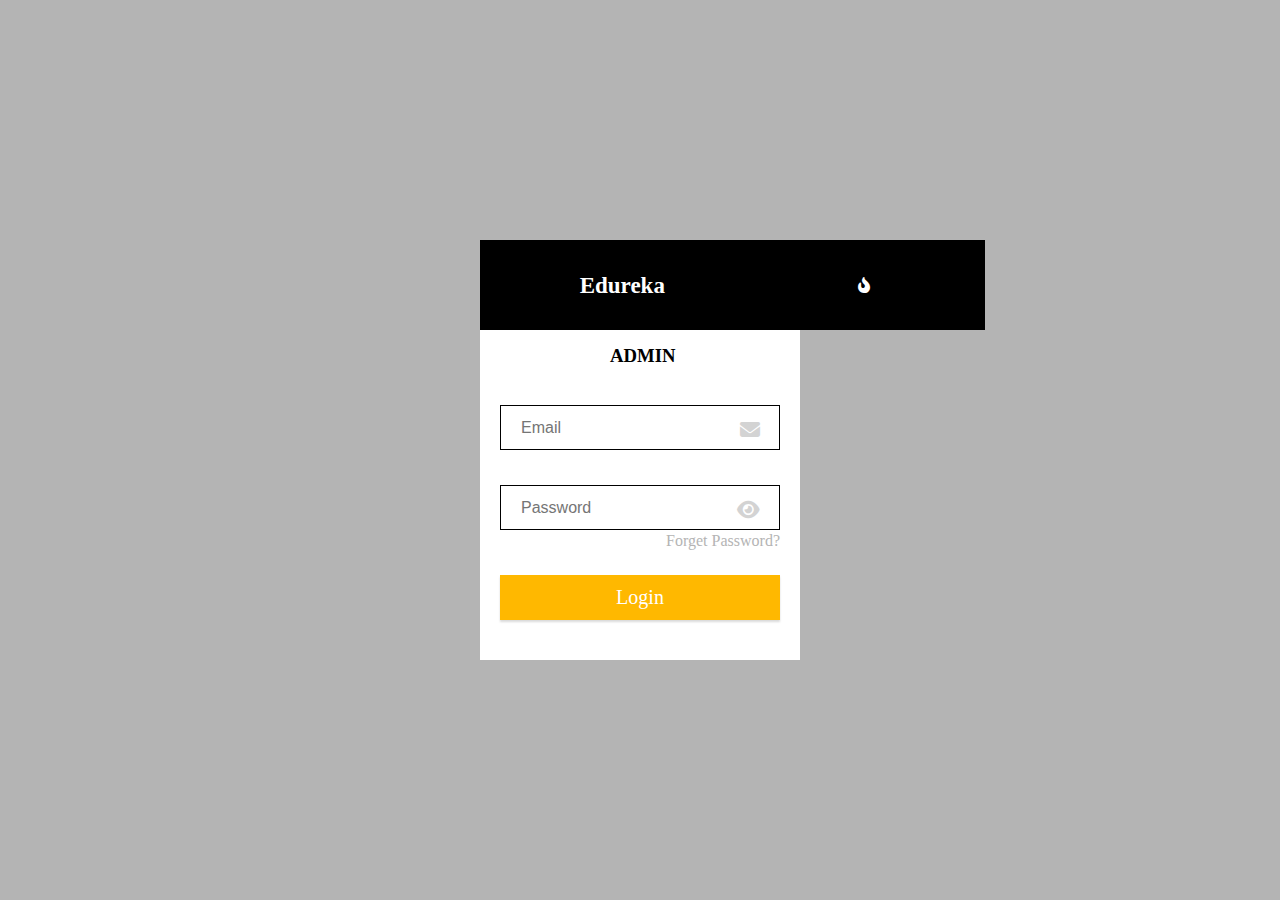
<file: loginForm.html>
<!DOCTYPE html>
<html lang="en">
<head>
    <meta charset="UTF-8">
    <meta name="viewport" content="width=device-width, initial-scale=1.0">
    <title>LOGIN</title>
    <link rel="stylesheet" href="login.css">
    <link href='https://unpkg.com/boxicons@2.1.4/css/boxicons.min.css' rel='stylesheet'>
    <link rel="stylesheet" href="https://cdnjs.cloudflare.com/ajax/libs/font-awesome/6.1.1/css/all.min.css">
<script defer src="./logInValidation.js"></script>
</head>
<body>
    <div class="wrapper">
        
        <nav class="icon-text-container"><h2 class="Edureka">Edureka</h2>
            <i class="fa-solid fa-fire-flame-curved"></i></nav>
       <section> <h3>ADMIN</h3>
       </section>        
       
            <form id="form" action="/">
                <div class="input-box">
            <input id="EMail" type="text" placeholder="Email">
            <i class="fa-solid fa-envelope"></i>
           
            <!-- <i class='bx bxs-envelope' ></i> -->
            <!-- <i class='bx bxs-error-circle'></i> -->
            <div class="error"></div>
        </div>
    <!-- </div> -->
       <!-- <div class="input-control"> -->
        <div class="input-box">
            <input id="PASSWORD" type="password" placeholder="Password" >
            <i class="fa-solid fa-eye" id="show-password"></i>
            <!-- <i class='bx bx-low-vision'></i> -->
            <!-- <i class='bx bxs-error-circle'></i> -->
            <div class="error"></div>
           
        </div>
    <!-- </div> -->
        <div class="remember-forgot">
            <label for=""></label>
            <a href="#">Forget Password?</a>
        </div>
        <button type="submit" class="btn">Login</button>
    </form>
    </div>
</body>
</html>
</file>
<file: login.css>
.Edureka {
    font-size: 16px; /* Adjust the font size as needed */
    color: #000; /* Text color */
    margin-left: 10px;
    font-size: 23px;
font-weight: 900;
font-family: 'Times New Roman';
top: 1px;
line-height: 1px;
letter-spacing: 0em;
text-align: left;

}
.icon-text-container {
    display: flex;
    align-items: center; /* Vertically center the items */
}

*{
    margin: 0;
    padding: 0;
    box-sizing: border-box;

}
body{
    display: flex;
    justify-content: center;
    align-items: center;
    min-height: 100vh;
    background-position: center;
    background-color: #B4B4B4;
}
.wrapper{
    width: 320px;
    /* height: 60vh; */
    /* color: #fff; */
    background-color: white;
    padding: 40px 20px;
}
.wrapper .input-box{
    position: relative;
    width: 100%;
    height: 50px;
    margin: 30px 0;

}
.input-box{
    /* position: relative; */
    height: 100%;
   /*  width: 50px;  */
    background: transparent;
    border: none;
    /* outline: none; */
    /* border-bottom: 1px solid #000000 */
}
.input-box input{
    width: 100%;
    height: 90%;
    top:10%;
    margin-top: 3%;
    background: transparent;
    /* border: none; */
     border: 1px solid #000;
     /* box-shadow: 0px 2px 2px 0px #00000026; */
    outline: none;
    font-size: 16px;
    padding: 20px 45px 20px 20px;
}
.input-box i{
    position: absolute;
    right: 20px;
top:50%;
transform: translateY(-10%);
font-size: 20px;
}
.wrapper .remember-forgot{
    display: flex;
    justify-content: space-between;
    margin: -25px 0 25px;
    /* font-size: 18px; */


}
.remember-forgot a{
    color: #B4B4B4;
text-decoration: none;
}
.remember-forgot a:hover{
    text-decoration: underline;
}
.wrapper .btn{
    width:100%;
    /* padding: 0px  0px 0px 0px; */
    height: 45px;
    background: #FFB800;
    box-shadow: 0px 2px 2px 0px #00000026;
    border:none;
    outline: none;
    color: #fff;
    font-family: 'Times New Roman';
    font-size: 20px;
}

.wrapper .icon-text-container{
    background-color: #000;
    left:40px;
 margin-top: -40px;
   height: 10vh;
   width: 56.1vh;
   margin-left: -1.27pc;
   /* margin-right: 2pc; */

    /* color: #fff; */
}
.icon-text-container .Edureka{
    color:#fff;
    margin-top: 1px;
    margin-left: 100px;
    width: 100%;

}
.wrapper h3{
    margin-top: 15px;
    margin-left: 110px;
    /* border-bottom: 1px solid #B4B4B4; */
    /* width: 533px; */
    top: 403.01px;
}
.input-box input:focus{
    outline: 0;
}

/* .input-box.success input{

border-bottom-color: 1px solid #09c372;
}
.input-box.error .USERNAME{
    border-bottom-color: 1px solid #ff3860;
   
} */
.input-box .error{
    margin-top: 3px;
    color:  #ff3860;
    font-size: 9px;
    height: 13px;
}
form input{
    height:50px;
    width:100%;
}  
.fa-eye{
    cursor: pointer;
    color: lightgray;
}
.fa-envelope{
    color: lightgray;
}
.fa-fire-flame-curved{
    margin-right: 115px;
    color: white;
}
</file>
